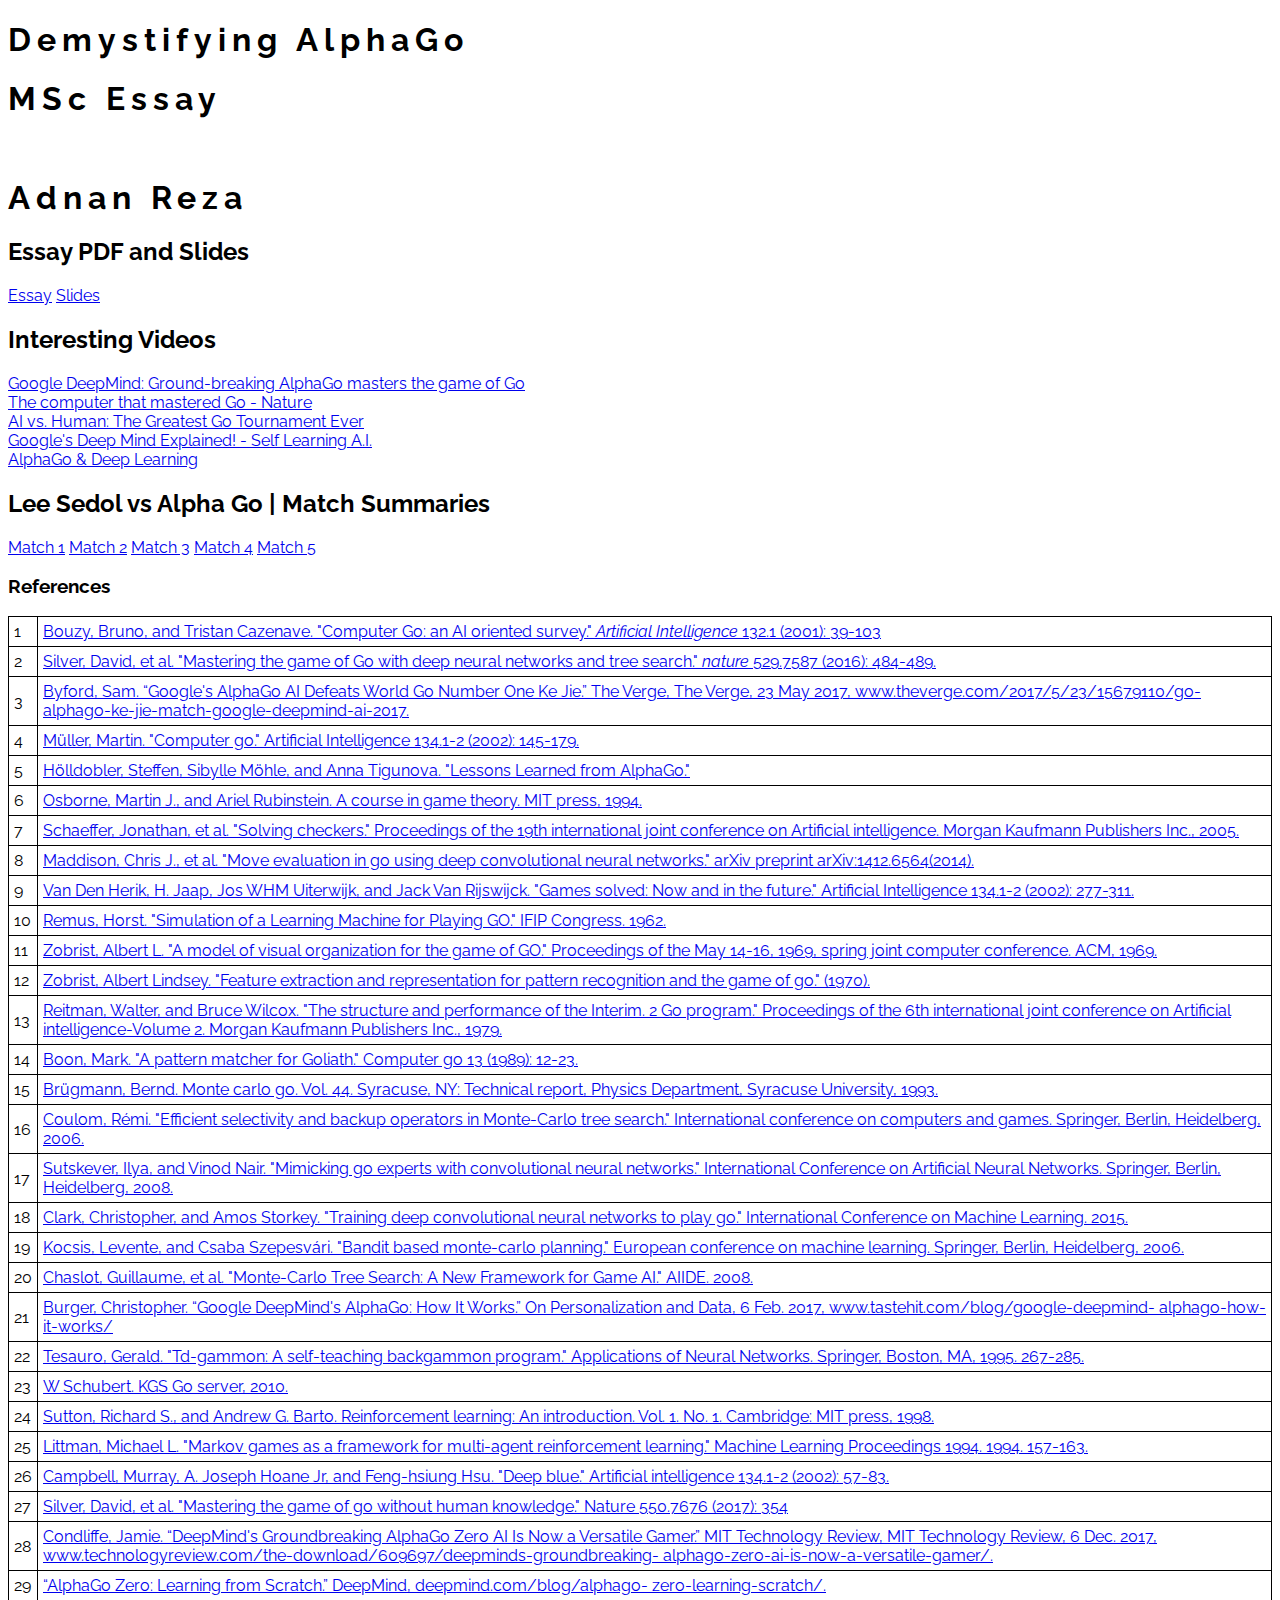
<file: msc.essay/index.html>
<!DOCTYPE html>
<html>
<title>MSc Essay</title>
<meta charset="UTF-8">
<meta name="viewport" content="width=device-width, initial-scale=1">
<link rel="stylesheet" href="https://www.w3schools.com/lib/w3.css">
<link rel="stylesheet" href="https://fonts.googleapis.com/css?family=Raleway">
<link rel="stylesheet" href="https://cdnjs.cloudflare.com/ajax/libs/font-awesome/4.7.0/css/font-awesome.min.css">
<style>
body,h1 {font-family: "Raleway", Arial, sans-serif}
h1 {letter-spacing: 6px}
.w3-row-padding img {margin-bottom: 12px}
table, th, td {
    border: 1px solid black;
    border-collapse: collapse;
}
th, td {
    padding: 5px;
}
th {
    text-align: center;
}
</style>
<body>

<!-- !PAGE CONTENT! -->
<div class="w3-content" style="max-width:1500px">

<!-- Header -->
<header class="w3-panel w3-padding-128 w3-center w3-opacity">
  <h1>Demystifying AlphaGo</h1>
  <h1 class="w3-xlarge">MSc Essay</h1>
  </br>
  <h1 class="w3-xlarge">Adnan Reza</h1>

  <div class="w3-padding-32">
    <h2>Essay PDF and Slides</h2>
    <div class="w3-bar w3-border">
        <a href="http://www.adnanreza.com/msc.essay/essay.pdf" class="w3-bar-item w3-button" target="_blank">Essay</a>
        <a href="http://www.adnanreza.com/msc.essay/slides.pdf" class="w3-bar-item w3-button" target="_blank">Slides</a>
    </div>
  </div>

  <div class="w3-padding-32">
    <h2>Interesting Videos</h2>
    <div class="w3-bar w3-border">
        <a href="https://www.youtube.com/watch?v=SUbqykXVx0A" class="w3-bar-item w3-button" target="_blank">Google DeepMind: Ground-breaking AlphaGo masters the game of Go</a>
    </div>
    <div class="w3-bar w3-border">
        <a href="https://www.youtube.com/watch?v=g-dKXOlsf98" class="w3-bar-item w3-button" target="_blank">The computer that mastered Go - Nature</a>
    </div>
    <div class="w3-bar w3-border">
        <a href="https://www.youtube.com/watch?v=KsbQ_HNX6Pg" class="w3-bar-item w3-button" target="_blank">AI vs. Human: The Greatest Go Tournament Ever</a>
    </div>
    <div class="w3-bar w3-border">
        <a href="https://www.youtube.com/watch?v=TnUYcTuZJpM" class="w3-bar-item w3-button" target="_blank">Google's Deep Mind Explained! - Self Learning A.I.</a>
    </div>
    <div class="w3-bar w3-border">
         <a href="https://www.youtube.com/watch?v=qWcfiPi9gUU" class="w3-bar-item w3-button" target="_blank">AlphaGo & Deep Learning</a>
    </div>

  </div>

  <div class="w3-padding-32">
    <h2>Lee Sedol vs Alpha Go | Match Summaries</h2>
    <div class="w3-bar w3-border">
        <a href="https://www.youtube.com/watch?v=bIQxOsRAXCo" class="w3-bar-item w3-button" target="_blank">Match 1</a>
        <a href="https://www.youtube.com/watch?v=1aMt7ulL6EI" class="w3-bar-item w3-button" target="_blank">Match 2</a>
        <a href="https://www.youtube.com/watch?v=6hROM_bxZ9E" class="w3-bar-item w3-button" target="_blank">Match 3</a>
        <a href="https://www.youtube.com/watch?v=G5gJ-pVo1gs" class="w3-bar-item w3-button" target="_blank">Match 4</a>
        <a href="https://www.youtube.com/watch?v=QxHdPdRcMhw" class="w3-bar-item w3-button" target="_blank">Match 5</a>
    </div>
  </div>


  <div class="w3-padding-32">
    <h3>References</h3>
    <table align="right">
      <tr>
        <td>1</td>
        <td><a href="https://www.sciencedirect.com/science/article/pii/S0004370201001278" target="_blank">Bouzy, Bruno, and Tristan Cazenave. "Computer Go: an AI oriented survey." <i>Artificial Intelligence </i>132.1 (2001): 39-103</a></td>
      </tr>
      <tr>
        <td>2</td>
        <td><a href="https://www.nature.com/articles/nature16961" target="_blank">Silver, David, et al. "Mastering the game of Go with deep neural networks and tree
		search." <i>nature</i> 529.7587 (2016): 484-489.</a></td>
      </tr>
      <tr>
        <td>3</td>
        <td><a href="https://www.theverge.com/2017/5/23/15679110/go-
		alphago-ke-jie-match-google-deepmind-ai-2017" target="_blank">Byford, Sam. “Google's AlphaGo AI Defeats World Go Number One Ke Jie.” The
		Verge, The Verge, 23 May 2017, www.theverge.com/2017/5/23/15679110/go-
		alphago-ke-jie-match-google-deepmind-ai-2017.</a></td>
      </tr>
      <tr>
        <td>4</td>
        <td><a href="https://dl.acm.org/citation.cfm?id=512156" target="_blank">Müller, Martin. "Computer go." Artificial Intelligence 134.1-2 (2002): 145-179.</a></td>
      </tr>
      <tr>
        <td>5</td>
        <td><a href="https://pdfs.semanticscholar.org/f292/03441d0a0c4d447454e5da445adfc3ad5548.pdf" target="_blank">Hölldobler, Steffen, Sibylle Möhle, and Anna Tigunova. "Lessons Learned from AlphaGo."</a></td>
      </tr>
      <tr>
        <td>6</td>
        <td><a href="https://mitpress.mit.edu/books/course-game-theory" target="_blank">Osborne, Martin J., and Ariel Rubinstein. A course in game theory. MIT press, 1994.</a></td>
      </tr>
      <tr>
        <td>7</td>
        <td><a href="https://webdocs.cs.ualberta.ca/~chinook/publications/solving_checkers.html" target="_blank">Schaeffer, Jonathan, et al. "Solving checkers." Proceedings of the 19th international joint
		conference on Artificial intelligence. Morgan Kaufmann Publishers Inc., 2005.</a></td>
      </tr>
      <tr>
        <td>8</td>
        <td><a href="https://arxiv.org/abs/1412.6564" target="_blank">Maddison, Chris J., et al. "Move evaluation in go using deep convolutional neural
		networks." arXiv preprint arXiv:1412.6564(2014).</a></td>
      </tr>
      <tr>
        <td>9</td>
        <td><a href="https://liacs.leidenuniv.nl/~bonsanguemm/StudSem/KI_Games.pdf" target="_blank">Van Den Herik, H. Jaap, Jos WHM Uiterwijk, and Jack Van Rijswijck. "Games solved:
		Now and in the future." Artificial Intelligence 134.1-2 (2002): 277-311.</a></td>
      </tr>
      <tr>
        <td>10</td>
        <td><a href="https://www.britgo.org/files/computergo/remus.pdf" target="_blank">Remus, Horst. "Simulation of a Learning Machine for Playing GO." IFIP Congress.
		1962.</a></td>
      </tr>
      <tr>
        <td>11</td>
        <td><a href="https://dl.acm.org/citation.cfm?id=1476819" target="_blank">Zobrist, Albert L. "A model of visual organization for the game of GO." Proceedings
		of the May 14-16, 1969, spring joint computer conference. ACM, 1969.</a></td>
      </tr>
      <tr>
        <td>12</td>
        <td><a href="https://dl.acm.org/citation.cfm?id=905770" target="_blank">Zobrist, Albert Lindsey. "Feature extraction and representation for pattern
		recognition and the game of go." (1970).</a></td>
      </tr>
      <tr>
        <td>13</td>
        <td><a href="https://dl.acm.org/citation.cfm?id=1623078" target="_blank">Reitman, Walter, and Bruce Wilcox. "The structure and performance of the Interim.
		2 Go program." Proceedings of the 6th international joint conference on Artificial
		intelligence-Volume 2. Morgan Kaufmann Publishers Inc., 1979.</a></td>
      </tr>
      
      <tr>
        <td>14</td>
        <td><a href="https://pdfs.semanticscholar.org/18f5/2999c8372539a6c310956db8133c5a9b8469.pdf" target="_blank">Boon, Mark. "A pattern matcher for Goliath." Computer go 13 (1989): 12-23.</a></td>
      </tr>
      <tr>
        <td>15</td>
        <td><a href="http://www.ideanest.com/vegos/MonteCarloGo.pdf" target="_blank">Brügmann, Bernd. Monte carlo go. Vol. 44. Syracuse, NY: Technical report, Physics
		Department, Syracuse University, 1993.</a></td>
      </tr>
      <tr>
        <td>16</td>
        <td><a href="https://dl.acm.org/citation.cfm?id=1777833" target="_blank">Coulom, Rémi. "Efficient selectivity and backup operators in Monte-Carlo tree
		search." International conference on computers and games. Springer, Berlin, Heidelberg,
		2006.</a></td>
      </tr>
      <tr>
        <td>17</td>
        <td><a href="https://dl.acm.org/citation.cfm?id=1429421" target="_blank"> Sutskever, Ilya, and Vinod Nair. "Mimicking go experts with convolutional neural
		networks." International Conference on Artificial Neural Networks. Springer, Berlin,
		Heidelberg, 2008.</a></td>
      </tr>
      <tr>
        <td>18</td>
        <td><a href="http://proceedings.mlr.press/v37/clark15.pdf" target="_blank">
        Clark, Christopher, and Amos Storkey. "Training deep convolutional neural
		networks to play go." International Conference on Machine Learning. 2015.</a></td>
      </tr>
      <tr>
        <td>19</td>
        <td><a href="http://ggp.stanford.edu/readings/uct.pdf" target="_blank">Kocsis,  Levente,  and  Csaba  Szepesvári.  "Bandit  based  monte-carlo
		planning." European conference on machine learning. Springer, Berlin, Heidelberg, 2006.</a></td>
      </tr>
      <tr>
        <td>20</td>
        <td><a href="https://www.aaai.org/Papers/AIIDE/2008/AIIDE08-036.pdf" target="_blank">Chaslot, Guillaume, et al. "Monte-Carlo Tree Search: A New Framework for Game
		AI." AIIDE. 2008.</a></td>
      </tr>
      <tr>
        <td>21</td>
        <td><a href="https://www.tastehit.com/blog/google-deepmind-
		alphago-how-it-works/" target="_blank">Burger, Christopher. “Google DeepMind's AlphaGo: How It Works.” On
		Personalization and Data, 6 Feb. 2017, www.tastehit.com/blog/google-deepmind-
		alphago-how-it-works/</a></td>
      </tr>
      <tr>
        <td>22</td>
        <td><a href="https://link.springer.com/chapter/10.1007/978-1-4757-2379-3_11" target="_blank">Tesauro, Gerald. "Td-gammon: A self-teaching backgammon program." Applications
		of Neural Networks. Springer, Boston, MA, 1995. 267-285.</a></td>
      </tr>
      <tr>
        <td>23</td>
        <td><a href="https://www.gokgs.com/" target="_blank">
        W Schubert. KGS Go server, 2010.</a></td>
      </tr>
      <tr>
        <td>24</td>
        <td><a href="https://dl.acm.org/citation.cfm?id=551283" target="_blank">Sutton, Richard S., and Andrew G. Barto. Reinforcement learning: An introduction. Vol.
		1. No. 1. Cambridge: MIT press, 1998.</a></td>
      </tr>
      <tr>
        <td>25</td>
        <td><a href="https://dl.acm.org/citation.cfm?id=3091594" target="_blank">Littman, Michael L. "Markov games as a framework for multi-agent reinforcement
		learning." Machine Learning Proceedings 1994. 1994. 157-163.</a></td>
      </tr>
      <tr>
        <td>26</td>
        <td><a href="https://www.sciencedirect.com/science/article/pii/S0004370201001291" target="_blank">
        Campbell, Murray, A. Joseph Hoane Jr, and Feng-hsiung Hsu. "Deep blue." Artificial
		intelligence 134.1-2 (2002): 57-83.
        </a></td>
      </tr>
      <tr>
        <td>27</td>
        <td><a href="https://www.nature.com/articles/nature24270" target="_blank">Silver,  David,  et  al.  "Mastering  the  game  of  go  without  human
		knowledge." Nature 550.7676 (2017): 354</a></td>
      </tr>
      <tr>
        <td>28</td>
        <td><a href="https:www.technologyreview.com/the-download/609697/deepminds-groundbreaking-
		alphago-zero-ai-is-now-a-versatile-gamer/" target="_blank">Condliffe, Jamie. “DeepMind's Groundbreaking AlphaGo Zero AI Is Now a Versatile
		Gamer.” MIT Technology Review, MIT Technology Review, 6 Dec. 2017,
		www.technologyreview.com/the-download/609697/deepminds-groundbreaking-
		alphago-zero-ai-is-now-a-versatile-gamer/.</a></td>
      </tr>
      <tr>
        <td>29</td>
        <td><a href="https://deepmind.com/blog/alphago-
		zero-learning-scratch/" target="_blank">“AlphaGo Zero: Learning from Scratch.” DeepMind, deepmind.com/blog/alphago-
		zero-learning-scratch/.</a></td>
      </tr>
      

    </table>
  </div>

</header>



</body>
</html>
</file>
